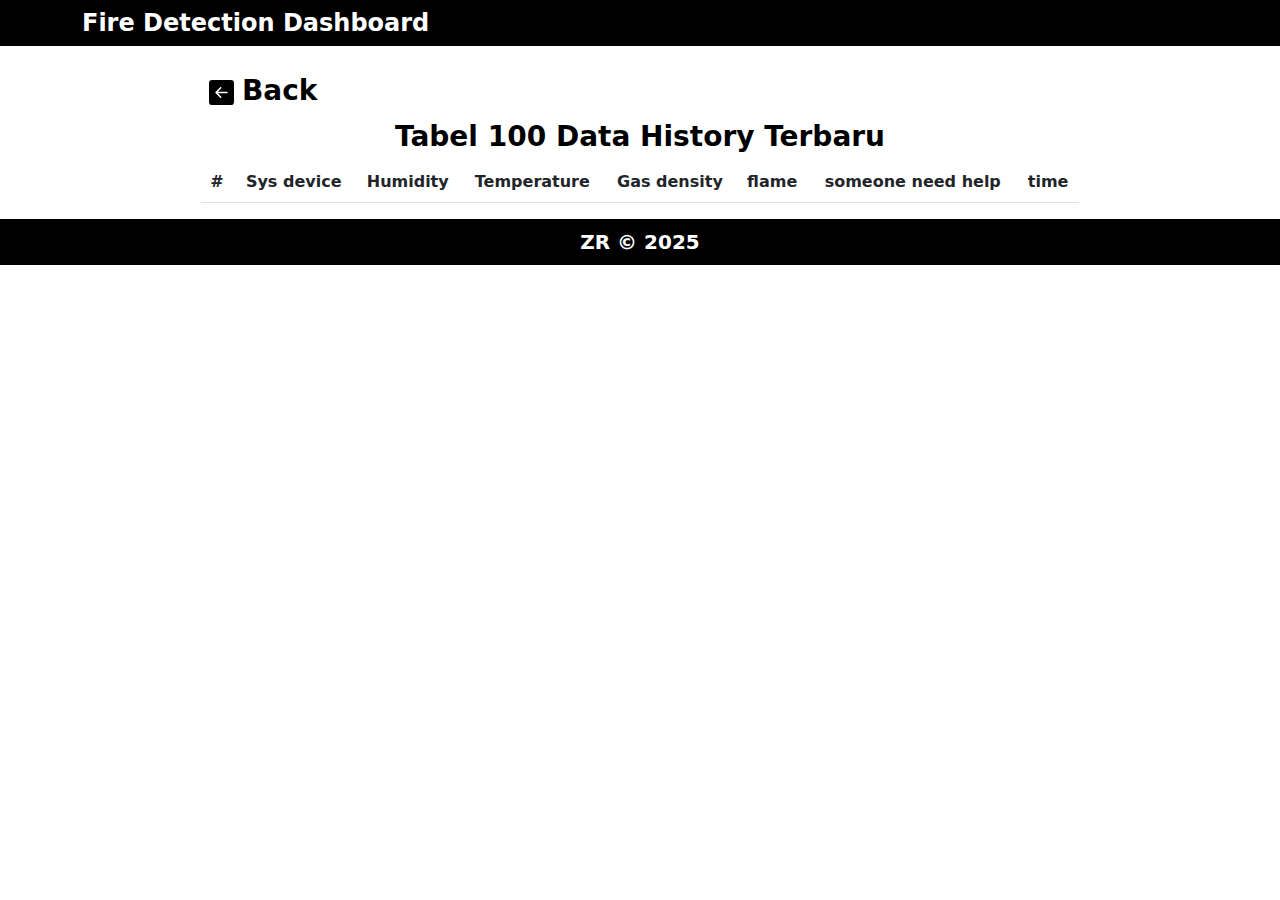
<file: datahistory.html>
<!DOCTYPE html>
<html lang="en">
  <head>
    <!-- Required meta tags -->
    <meta charset="utf-8" />
    <meta name="viewport" content="width=device-width, initial-scale=1" />

    <!-- Bootstrap CSS -->
    <link href="bootstrap-5.1.3-dist/css/bootstrap.min.css" rel="stylesheet" />
    <link href="src/css/index.css" rel="stylesheet" />

    <title>Data History</title>
  </head>
  <body>
    <nav class="navbar navbar-dark p-0 bg-black">
      <div class="container">
        <span class="navbar-brand m-0 fs-4 fw-bold"
          >Fire Detection Dashboard</span
        >
      </div>
    </nav>
    <main class="container">
      <div class="row justify-content-center">
        <div class="col-lg-10 col">
          <div class="container">
            <div class="row mt-4 mb-2">
              <div class="col">
                <a
                  href="/index.html"
                  class="text-decoration-none text-black fs-3 fw-bold"
                  ><svg
                    xmlns="http://www.w3.org/2000/svg"
                    width="25"
                    height="25"
                    fill="Black"
                    class="bi bi-arrow-left-square-fill mx-2"
                    viewBox="0 0 16 16"
                  >
                    <path
                      d="M16 14a2 2 0 0 1-2 2H2a2 2 0 0 1-2-2V2a2 2 0 0 1 2-2h12a2 2 0 0 1 2 2v12zm-4.5-6.5H5.707l2.147-2.146a.5.5 0 1 0-.708-.708l-3 3a.5.5 0 0 0 0 .708l3 3a.5.5 0 0 0 .708-.708L5.707 8.5H11.5a.5.5 0 0 0 0-1z"
                    /></svg
                  >Back</a
                >
              </div>
            </div>
            <div class="row">
              <div class="col">
                <h1 class="text-center text-black fs-3 fw-bold">
                  Tabel 100 Data History Terbaru
                </h1>
              </div>
            </div>
            <div class="row">
              <div class="col">
                <table class="table">
                  <thead>
                    <tr class="text-center">
                      <th scope="col">#</th>
                      <th scope="col">Sys device</th>
                      <th scope="col">Humidity</th>
                      <th scope="col">Temperature</th>
                      <th scope="col">Gas density</th>
                      <th scope="col">flame</th>
                      <th scope="col">someone need help</th>
                      <th scope="col">time</th>
                    </tr>
                  </thead>
                  <tbody id="content"></tbody>
                </table>
              </div>
            </div>
          </div>
        </div>
      </div>
    </main>
    <footer class="p-2 text-center bg-black">
      <p class="m-0 text-white fw-bold fs-5">ZR &copy; 2025</p>
    </footer>
    <!-- Optional JavaScript; choose one of the two! -->

    <!-- Option 1: Bootstrap Bundle with Popper -->
    <script src="bootstrap-5.1.3-dist/js/bootstrap.bundle.min.js"></script>

    <!-- Option 2: Separate Popper and Bootstrap JS -->
    <!--
    <script src="https://cdn.jsdelivr.net/npm/@popperjs/core@2.10.2/dist/umd/popper.min.js" integrity="sha384-7+zCNj/IqJ95wo16oMtfsKbZ9ccEh31eOz1HGyDuCQ6wgnyJNSYdrPa03rtR1zdB" crossorigin="anonymous"></script>
    <script src="https://cdn.jsdelivr.net/npm/bootstrap@5.1.3/dist/js/bootstrap.min.js" integrity="sha384-QJHtvGhmr9XOIpI6YVutG+2QOK9T+ZnN4kzFN1RtK3zEFEIsxhlmWl5/YESvpZ13" crossorigin="anonymous"></script>
    -->

    <!-- my own javascript -->
    <script src="src/js/datahistory.js"></script>
  </body>
</html>
</file>
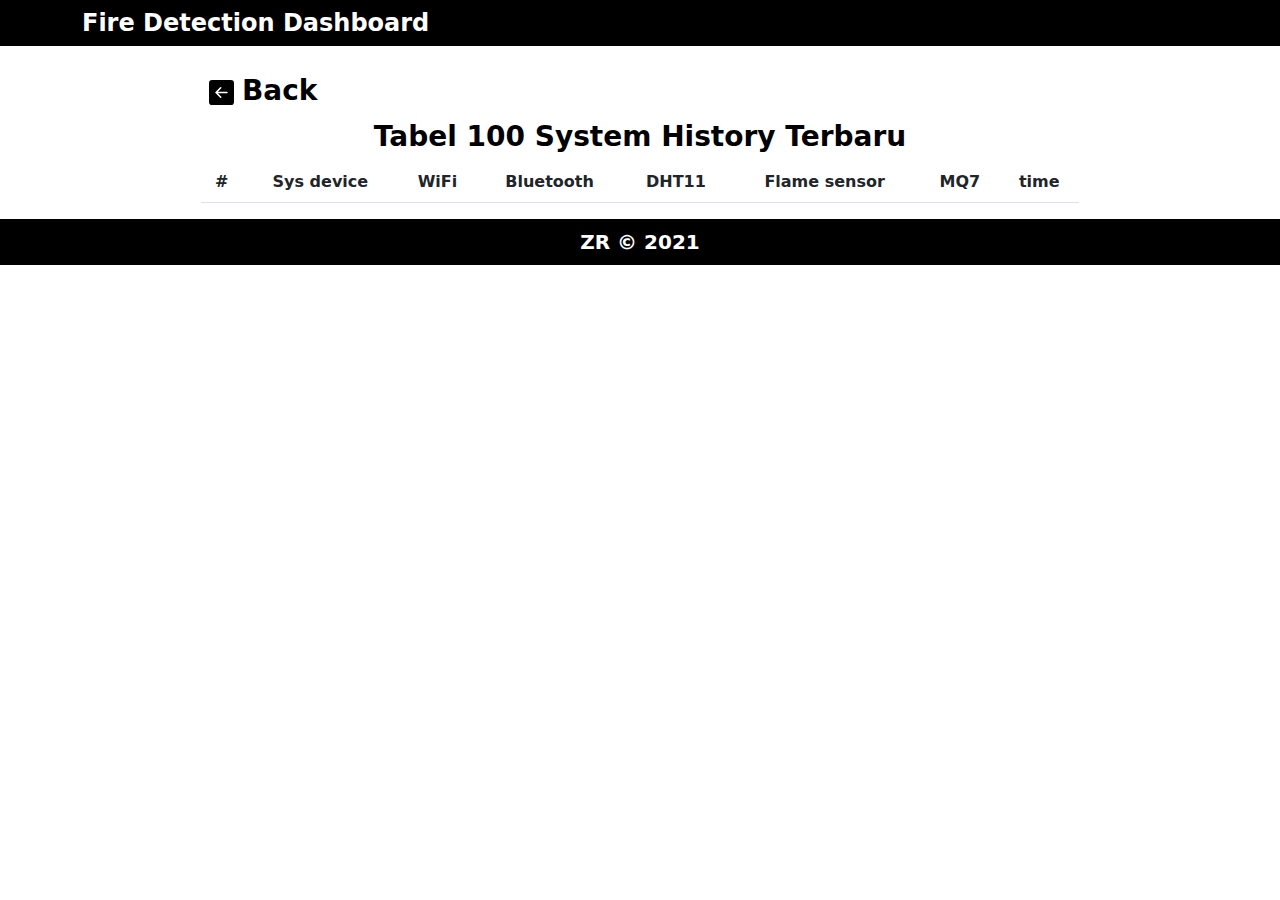
<file: syshistory.html>
<!DOCTYPE html>
<html lang="en">
  <head>
    <!-- Required meta tags -->
    <meta charset="utf-8" />
    <meta name="viewport" content="width=device-width, initial-scale=1" />

    <!-- Bootstrap CSS -->
    <link href="bootstrap-5.1.3-dist/css/bootstrap.min.css" rel="stylesheet" />
    <link href="src/css/index.css" rel="stylesheet" />

    <title>System History</title>
  </head>
  <body>
    <nav class="navbar navbar-dark p-0 bg-black">
      <div class="container">
        <span class="navbar-brand m-0 fs-4 fw-bold"
          >Fire Detection Dashboard</span
        >
      </div>
    </nav>
    <main class="container">
      <div class="row justify-content-center">
        <div class="col-lg-10 col">
          <div class="container">
            <div class="row mt-4 mb-2">
              <div class="col">
                <a
                  href="/index.html"
                  class="text-decoration-none text-black fs-3 fw-bold"
                  ><svg
                    xmlns="http://www.w3.org/2000/svg"
                    width="25"
                    height="25"
                    fill="Black"
                    class="bi bi-arrow-left-square-fill mx-2"
                    viewBox="0 0 16 16"
                  >
                    <path
                      d="M16 14a2 2 0 0 1-2 2H2a2 2 0 0 1-2-2V2a2 2 0 0 1 2-2h12a2 2 0 0 1 2 2v12zm-4.5-6.5H5.707l2.147-2.146a.5.5 0 1 0-.708-.708l-3 3a.5.5 0 0 0 0 .708l3 3a.5.5 0 0 0 .708-.708L5.707 8.5H11.5a.5.5 0 0 0 0-1z"
                    /></svg
                  >Back</a
                >
              </div>
            </div>
            <div class="row">
              <div class="col">
                <h1 class="text-center text-black fs-3 fw-bold">
                  Tabel 100 System History Terbaru
                </h1>
              </div>
            </div>
            <div class="row">
              <div class="col">
                <table class="table">
                  <thead>
                    <tr class="text-center">
                      <th scope="col">#</th>
                      <th scope="col">Sys device</th>
                      <th scope="col">WiFi</th>
                      <th scope="col">Bluetooth</th>
                      <th scope="col">DHT11</th>
                      <th scope="col">Flame sensor</th>
                      <th scope="col">MQ7</th>
                      <th scope="col">time</th>
                    </tr>
                  </thead>
                  <tbody id="content"></tbody>
                </table>
              </div>
            </div>
          </div>
        </div>
      </div>
    </main>
    <footer class="p-2 text-center bg-black">
      <p class="m-0 text-white fw-bold fs-5">ZR &copy; 2021</p>
    </footer>
    <!-- Optional JavaScript; choose one of the two! -->

    <!-- Option 1: Bootstrap Bundle with Popper -->
    <script src="bootstrap-5.1.3-dist/js/bootstrap.bundle.min.js"></script>

    <!-- Option 2: Separate Popper and Bootstrap JS -->
    <!--
    <script src="https://cdn.jsdelivr.net/npm/@popperjs/core@2.10.2/dist/umd/popper.min.js" integrity="sha384-7+zCNj/IqJ95wo16oMtfsKbZ9ccEh31eOz1HGyDuCQ6wgnyJNSYdrPa03rtR1zdB" crossorigin="anonymous"></script>
    <script src="https://cdn.jsdelivr.net/npm/bootstrap@5.1.3/dist/js/bootstrap.min.js" integrity="sha384-QJHtvGhmr9XOIpI6YVutG+2QOK9T+ZnN4kzFN1RtK3zEFEIsxhlmWl5/YESvpZ13" crossorigin="anonymous"></script>
    -->

    <!-- my own javascript -->
    <script src="src/js/syshistory.js"></script>
  </body>
</html>
</file>
<file: src/css/index.css>
.bg-darkgrey{
  background-color: rgba(229, 229, 229, 1);
}

.shadow-c {
  box-shadow: 4px 4px 4px rgba(0, 0, 0, 0.25);
}

.rounded-4 {
  border-radius: 10px;
}
</file>
